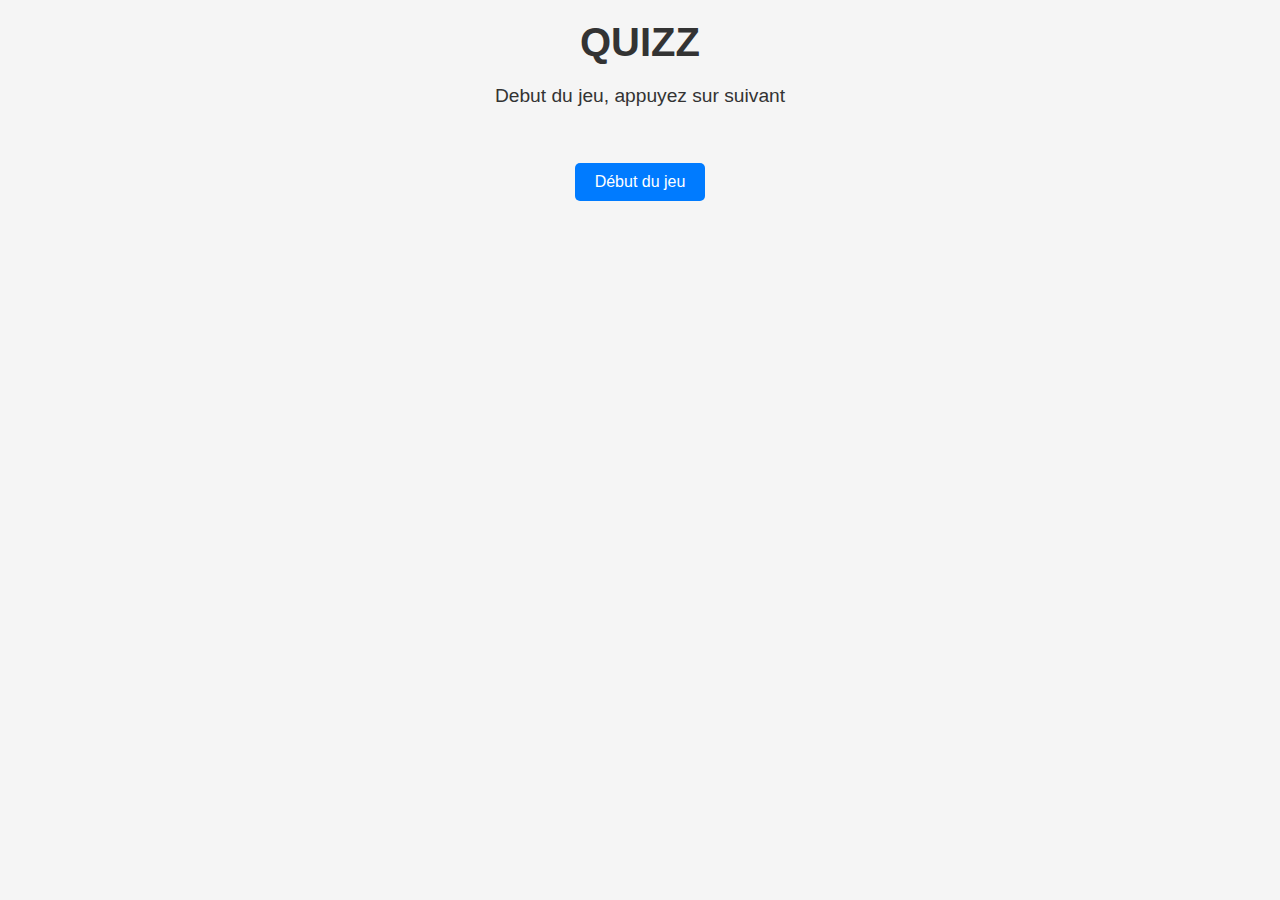
<file: index.html>
<!DOCTYPE html>

<html>
    <head>
        <meta charset="utf-8">
        <title></title>
        <meta name="description" content="">
        <meta name="viewport" content="width=device-width, initial-scale=1">
        <link rel="stylesheet" href="/quizz/script.css">
        <script src="/quizz/script.js" async defer></script>

    </head>
    <body>

        <h1>QUIZZ</h1>

        <div class="question">Debut du jeu, appuyez sur suivant</div>

        <select class="select-container hidden"></select><br><br>
        
        <button type="submit" class="submit">Début du jeu</button>
    </body>
</html>
</file>
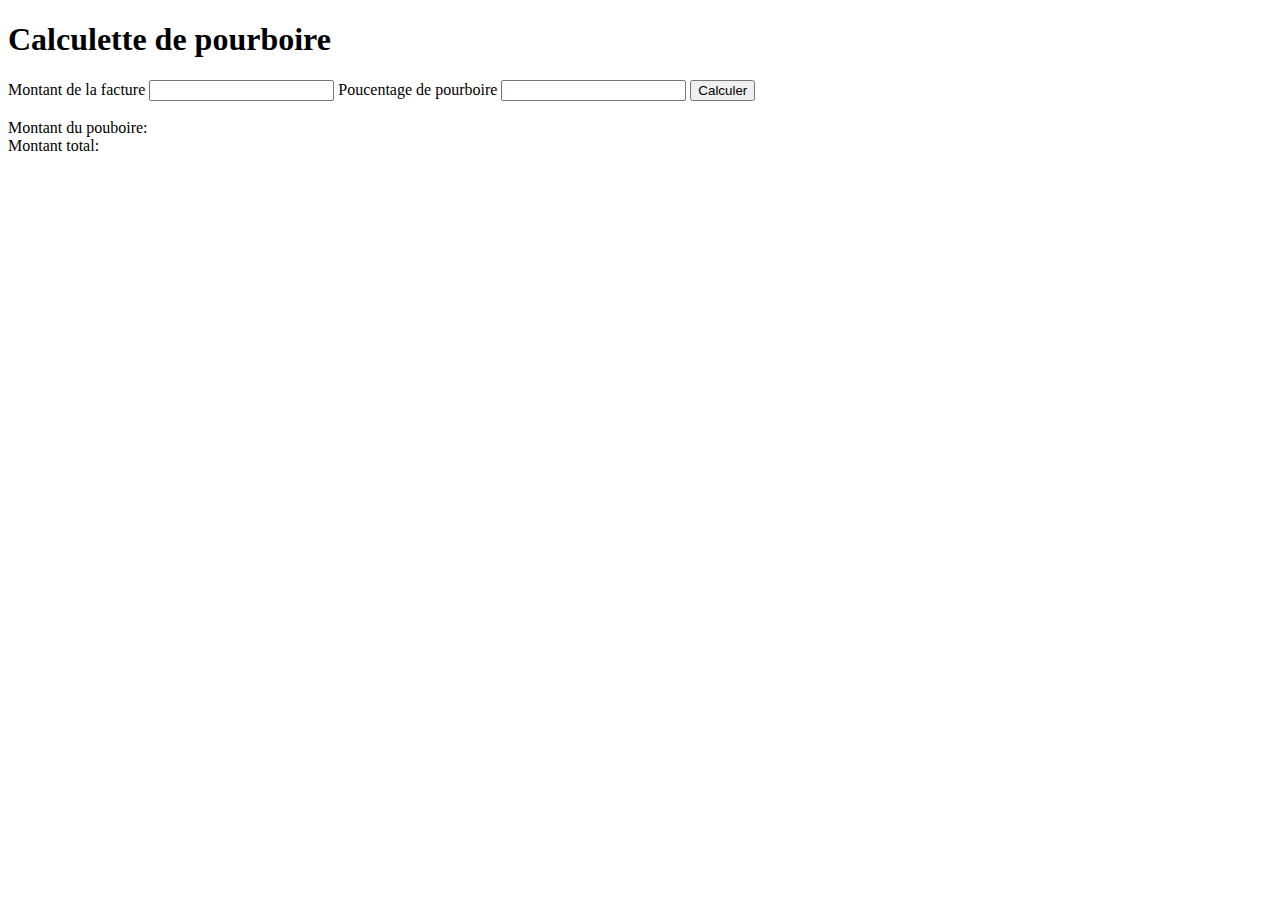
<file: calculette.html>
<!DOCTYPE html>

<html>
    <head>
        <meta charset="utf-8">
        <meta http-equiv="X-UA-Compatible" content="IE=edge">
        <title></title>
        <meta name="description" content="">
        <meta name="viewport" content="width=device-width, initial-scale=1">
        <link rel="stylesheet" href="">
        <link href="https://cdn.jsdelivr.net/npm/bootstrap@5.3.1/dist/css/bootstrap.min.css" rel="stylesheet" integrity="sha384-4bw+/aepP/YC94hEpVNVgiZdgIC5+VKNBQNGCHeKRQN+PtmoHDEXuppvnDJzQIu9" crossorigin="anonymous">
        <script src="https://cdnjs.cloudflare.com/ajax/libs/bootstrap/5.3.1/js/bootstrap.min.js" integrity="sha512-fHY2UiQlipUq0dEabSM4s+phmn+bcxSYzXP4vAXItBvBHU7zAM/mkhCZjtBEIJexhOMzZbgFlPLuErlJF2b+0g==" crossorigin="anonymous" referrerpolicy="no-referrer"></script>
    </head>
        <h1>Calculette de pourboire</h1>
        

        <label>Montant de la facture</label>
        <input class="price"></input>

        <label>Poucentage de pourboire</label>
        <input class="pourcentage"></input>

        <button type="button" class="btn btn-dark add" id="calculate">Calculer</button><br><br>

        <div class="tips">Montant du pouboire: </div>
        <div class="total">Montant total: </div>

        <script>

            const calculate = document.querySelector('#calculate');


            calculate.addEventListener('click', function() {
                let price = parseInt(document.querySelector('.price').value);
                let pourcentage = parseInt(document.querySelector('.pourcentage').value);
                let tips = document.querySelector('.tips');
                let total = document.querySelector('.total');

                let result = (price * pourcentage) / 100;
                tips.innerHTML = 'Montant du pouboire: ' + result + ' €';

                totalPrice = price + result;
                total.innerHTML = 'Montant total: ' + totalPrice.toFixed(2) + ' €';
            })



        </script>
    </body>
</html>
</file>
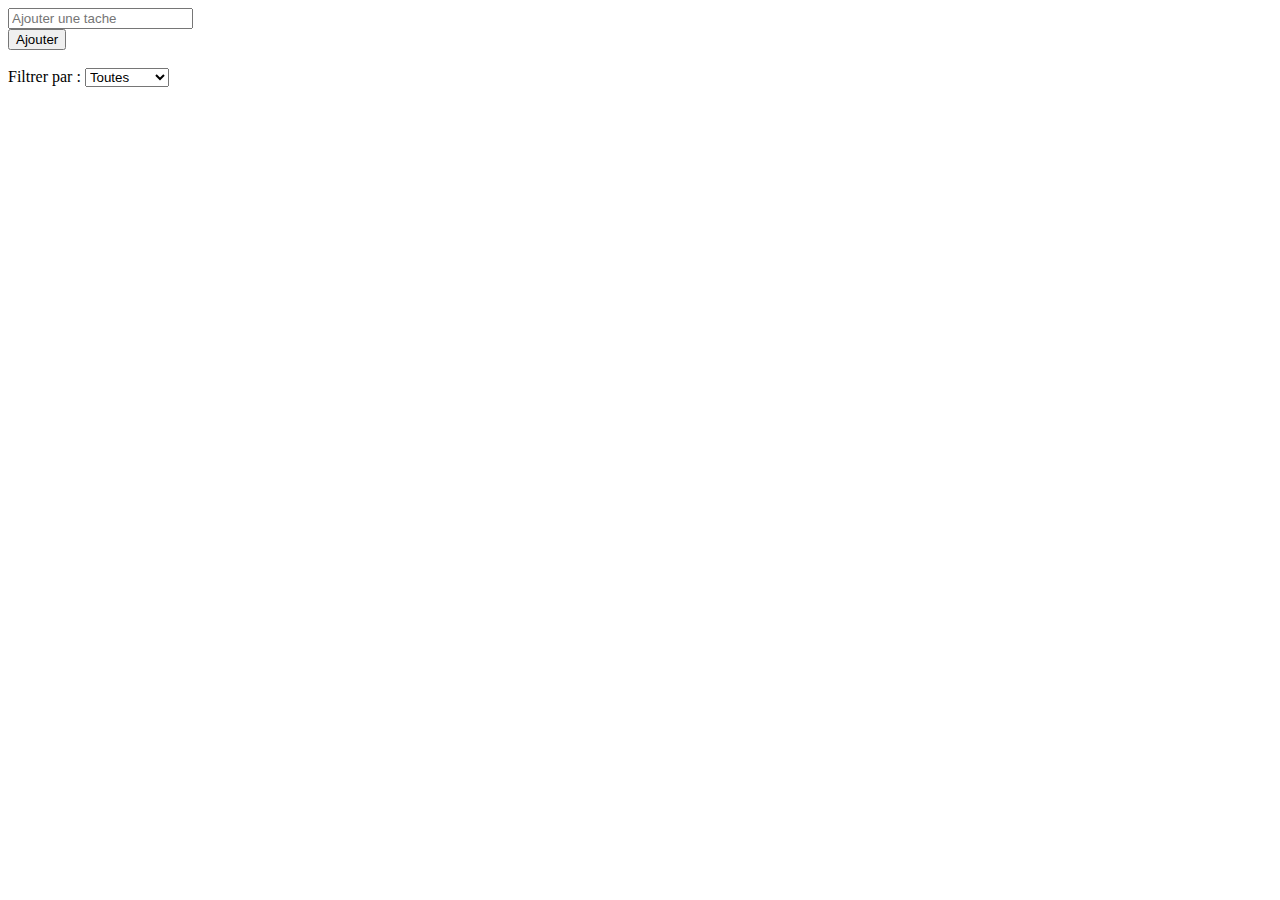
<file: index2.html>
<!DOCTYPE html>

<html>
    <head>
        <meta charset="utf-8">
        <meta http-equiv="X-UA-Compatible" content="IE=edge">
        <title></title>
        <meta name="description" content="">
        <meta name="viewport" content="width=device-width, initial-scale=1">
        <link rel="stylesheet" href="style2.css">
        <link href="https://cdn.jsdelivr.net/npm/bootstrap@5.3.1/dist/css/bootstrap.min.css" rel="stylesheet" integrity="sha384-4bw+/aepP/YC94hEpVNVgiZdgIC5+VKNBQNGCHeKRQN+PtmoHDEXuppvnDJzQIu9" crossorigin="anonymous">
        <script src="https://cdnjs.cloudflare.com/ajax/libs/bootstrap/5.3.1/js/bootstrap.min.js" integrity="sha512-fHY2UiQlipUq0dEabSM4s+phmn+bcxSYzXP4vAXItBvBHU7zAM/mkhCZjtBEIJexhOMzZbgFlPLuErlJF2b+0g==" crossorigin="anonymous" referrerpolicy="no-referrer"></script>
    </head>
    <body>
        <form>
            <div class="form-group d-flex flex-row">
                <input type="text" class="form-control w-25" aria-describedby="emailHelp" placeholder="Ajouter une tache"><br>
                <button type="button" class="btn btn-dark add">Ajouter</button>
            </div><br>

            <div class="form-group">
                <div>Filtrer par :
                    <select class="form-control" id="exampleFormControlSelect1">
                        <option>Toutes</option>
                        <option>Terminées</option>
                        <option>Actives</option>
                    </select>
                </div>
            </div><br>
        </form>
 

        <div id="taskList"></div>


        <script>
            let finish = document.querySelectorAll('.finish');
            let petrols = document.querySelectorAll('.petrol');
            let add = document.querySelector('.btn.add');

            finish.forEach((finish, index) => {
                let petrol = petrols[index];

                finish.addEventListener('click', function() {
                    if(finish.innerHTML == 'Terminé') {
                        petrol.style.textDecoration = 'line-through';
                        finish.innerHTML = 'Annuler';
                    } else if (finish.innerHTML == 'Annuler') {
                        petrol.style.textDecoration = 'none';
                        finish.innerHTML = 'Terminé';
                    }
                });
            });

            const array = [];

            add.addEventListener('click', function() {
            const input = document.querySelector('.form-control.w-25');
            const taskText = input.value.trim();

            if (taskText !== '') {
                const taskContainer = document.createElement('div');
                taskContainer.classList.add('form-group', 'd-flex', 'flex-row');
                
                const taskLabel = document.createElement('div');
                taskLabel.classList.add('petrol');
                taskLabel.textContent = taskText;
                
                const cancelButton = document.createElement('button');
                cancelButton.classList.add('btn', 'btn-dark', 'mx-5', 'cancel');
                cancelButton.textContent = 'Supprimer';
                
                const completeButton = document.createElement('button');
                completeButton.classList.add('btn', 'btn-dark', 'mx-5', 'finish');
                completeButton.textContent = 'Terminer';
                
                taskContainer.appendChild(taskLabel);
                taskContainer.appendChild(cancelButton);
                taskContainer.appendChild(completeButton);
                
                document.querySelector('#taskList').appendChild(taskContainer);
                input.value = '';
                
                cancelButton.addEventListener('click', function() {
                    taskContainer.remove();
                });
                
                completeButton.addEventListener('click', function() {
                    if (completeButton.innerHTML == 'Terminer') {
                        taskLabel.style.textDecoration = 'line-through';
                        completeButton.innerHTML = 'Supprimer';
                    } else if (completeButton.innerHTML == 'Supprimer') {
                        taskLabel.style.textDecoration = 'none';
                        completeButton.innerHTML = 'Terminer';
                    }
                });
            }
});

const deleteButton = document.querySelector('.btn.mx-5');

deleteButton.addEventListener('click', function() {
    const taskContainers = document.querySelectorAll('.form-group.d-flex.flex-row');
    taskContainers.forEach(taskContainer => {
        const completeButton = taskContainer.querySelector('.btn.finish');
        if (completeButton.innerHTML === 'Supprimer') {
            taskContainer.remove();
        }
    });
});
        </script>
    </body>
</html>
</file>
<file: quizz/script.css>
/* Réinitialisation des styles par défaut */
* {
    margin: 0;
    padding: 0;
    box-sizing: border-box;
}

/* Style de base de la page */
body {
    font-family: Arial, sans-serif;
    background-color: #f5f5f5;
    color: #333;
    text-align: center;
    padding: 20px;
}

/* Style pour l'en-tête du quizz */
h1 {
    font-size: 2.5rem;
    margin-bottom: 20px;
}

/* Style pour la question */
.question {
    font-size: 1.2rem;
    margin-bottom: 20px;
}

/* Style pour le conteneur de la liste déroulante */
.select-container {
    width: 100%;
    max-width: 300px;
    margin: 0 auto;
    padding: 10px;
    border: 1px solid #ccc;
    border-radius: 5px;
    background-color: #fff;
    font-size: 1rem;
}

/* Style pour le bouton "Suivant" */
.submit {
    background-color: #007bff;
    color: #fff;
    border: none;
    padding: 10px 20px;
    border-radius: 5px;
    cursor: pointer;
    font-size: 1rem;
    transition: background-color 0.3s ease;
}

.submit:hover {
    background-color: #0056b3;
}

/* Style pour les marges entre les éléments */
br {
    margin: 10px 0;
}

.hidden {
    display: none;
}
</file>
<file: style2.css>
.yes {
    text-decoration: line-through;
}
.no {
    text-decoration: none;
}
</file>
